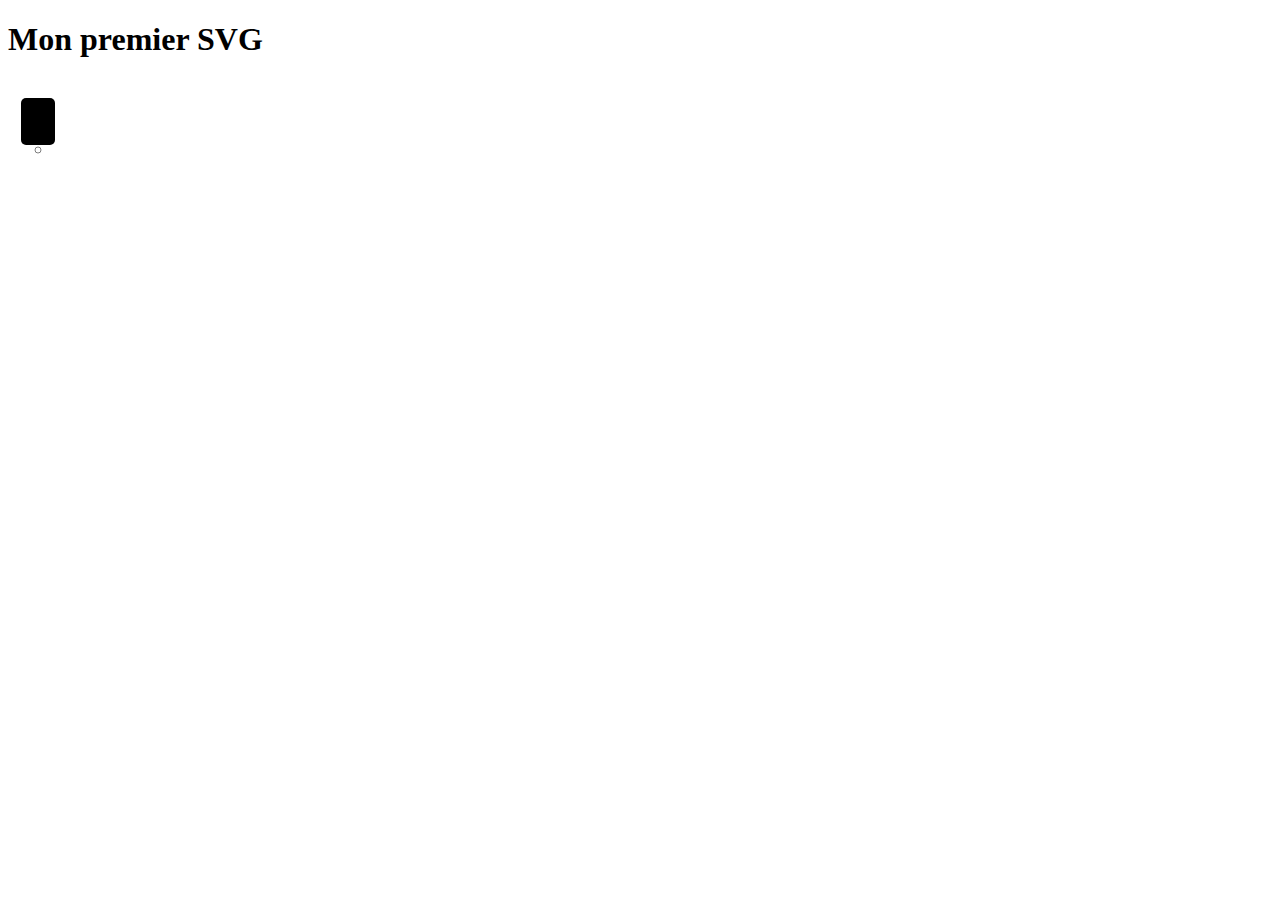
<file: n1-intro/n1-01-premier-svg/index.html>
<!DOCTYPE html>
<html lang="fr">
	<head>
		<meta charset="utf-8">
		<meta name="description" content="Description">
		<title>Premier SVG</title>
	</head>
	<body>
		<h1>
			Mon premier SVG
		</h1>
		<!-- intégrer ici le svg grâce à la balise img avec un alt vide -->
		<img src="./premier-svg.svg" alt="">
	</body>
</html>
</file>
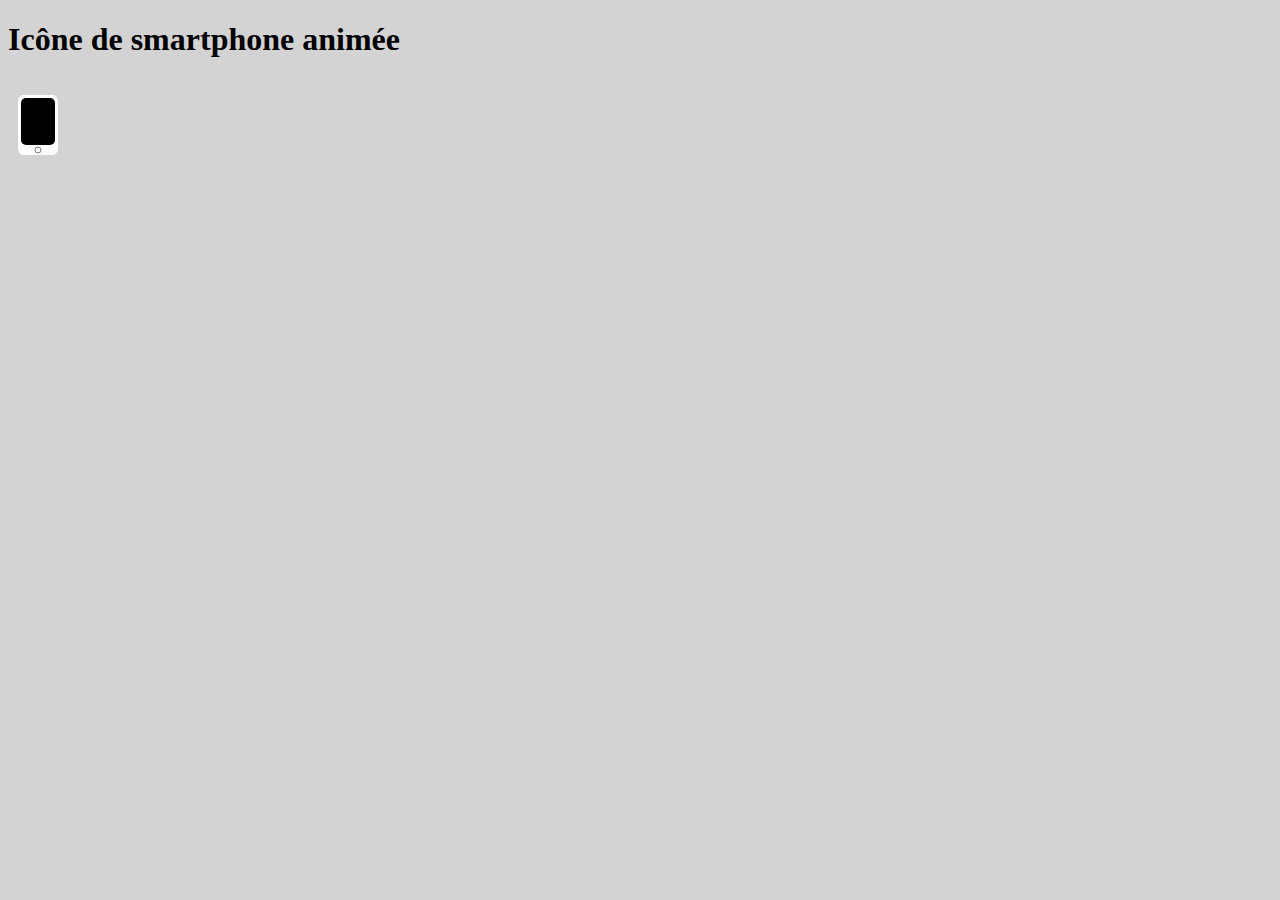
<file: n2-shapes/n2-02-animated-phone/index.html>
<!DOCTYPE html>
<html lang="fr">
<head>
	<meta charset="utf-8">
	<meta name="description" content="Description">
	<link rel="stylesheet" type="text/css" href="styles.css">
	<title>Icône de smartphone animée</title>
</head>
<body>
	<h1>Icône de smartphone animée</h1>
	<svg width="60" height="100"
		 xmlns="http://www.w3.org/2000/svg" version="1.1"
		 fill="white">
		<rect x="10" y="15" width="40" height="60" rx="5" ry="7"/>
		<rect x="13" y="18" width="34" height="47" rx="5" fill="black"/>
		<svg x="25" y="65" width="10" height="10">
			<circle cx="5" cy="5" r="3" fill="none" stroke="black" stroke-width="0.5"/>
		</svg>
	</svg>
	</body>
	</html>
</file>
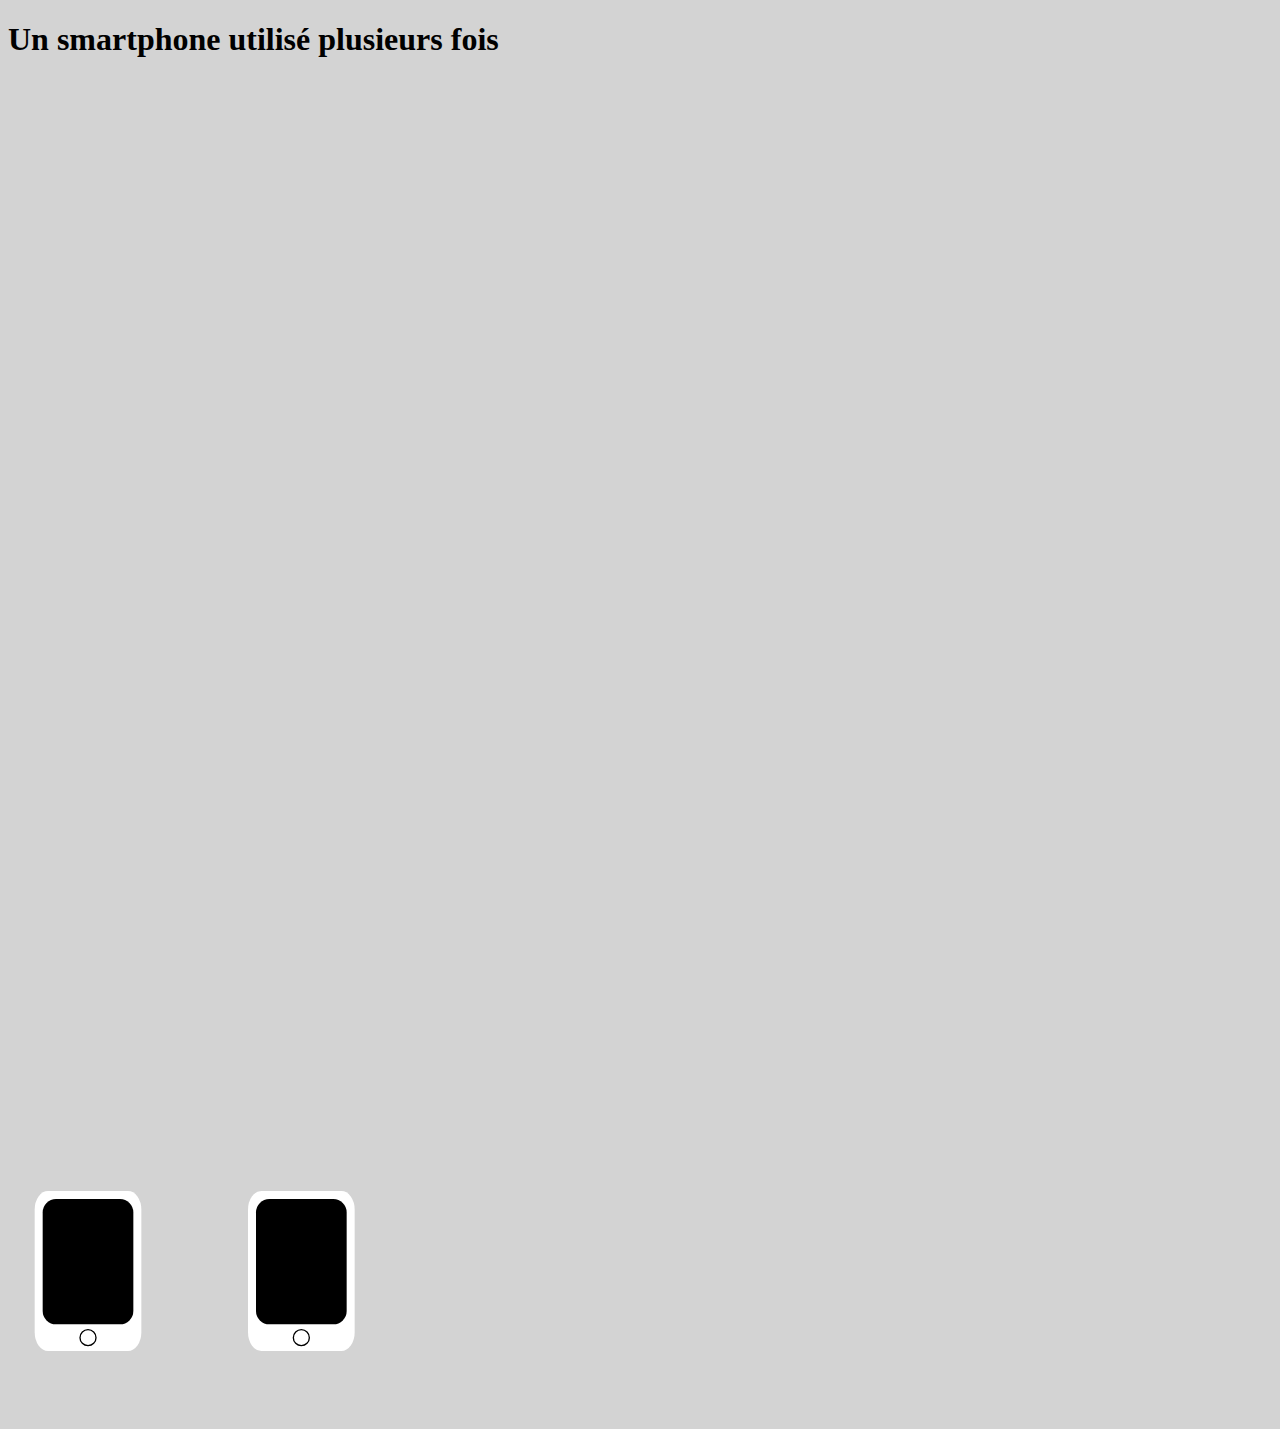
<file: n4-path-symbols-accessibility/n4-03-phone-multiple/index.html>
<!doctype html>
<html lang="fr">
<head>
    <meta charset="UTF-8">
    <meta name="viewport"
          content="width=device-width, user-scalable=no, initial-scale=1.0, maximum-scale=1.0, minimum-scale=1.0">
    <meta http-equiv="X-UA-Compatible" content="ie=edge">
    <title>Un smartphone utilisé plusieurs fois</title>
    <link href="styles.css" rel="stylesheet"/>
</head>
<body>
<h1>Un smartphone utilisé plusieurs fois</h1>

<svg xmlns="http://www.w3.org/2000/svg" version="1.1"
     fill="white" viewBox=" 0 0 60 100">
    <symbol id="phone">
        <rect x="10" y="15" width="40" height="60" rx="5" ry="7"/>
        <rect x="13" y="18" width="34" height="47" rx="5" class="screen"/>
        <svg x="25" y="65" width="10" height="10">
            <circle cx="5" cy="5" r="3"/>
        </svg>
    </symbol>
</svg>
<svg  xmlns="http://www.w3.org/2000/svg" version="1.1"
      fill="white" viewBox=" 0 0 240 100" xmlns="http://www.w3.org/1999/xhtml">
    <use href="#phone"/>
    <use href="#phone" x="80"/>
</svg>

<!-- Reprenez ici le code SVG de l’exercice n2-01-phone, nous allons le modifier en utilisant la technique des symboles et des occurrences pour réutiliser plusieurs fois l’icône du téléphone dans la page -->
<!-- 
	1. Rendez le SVG responsive et veillez à avoir toutes les propriétés de style dans le CSS
	2. Transformez-le en symbole
	3. Créez deux occurrences :
		- une pour l’afficher en petit ;
		- une pour l’afficher en grand.
 -->
</body>
</html>
</file>
<file: n2-shapes/n2-02-animated-phone/styles.css>
/* animez le téléphone pour que
- au survol du téléphone, le bouton de démarrage du téléphone pulse toutes les 2 secondes :
	- au départ il a sa taille ;
	- à la moitié du temps, il a la moitité de sa taille ;
	- à la fin, il revient à sa taille normale
Attention, le bouton doit rester centré !
*/
body{
    background-color: lightgrey;
}

circle:hover{
    animation: animating 2s infinite;
    transform-origin: center;
}

@keyframes animating {
    0%{transform: scale(1); }
    50% {transform: scale(0.5); }
    100%{transform: scale(1); }
}
</file>
<file: n4-path-symbols-accessibility/n4-03-phone-multiple/styles.css>
/* Reprenez la feuille de style de l’exercice n2-01-phone, nous allons la compléter */
/* 
	1. Masquez le symbole
	2. Dimensionnez le téléphone du haut à 10% de la taille de son parent
	3. Dimensionnez le téléphone du bas à 30% de la taille de son parent 
 */

body{
    background-color: lightgrey;
}

svg{
    width: 50vw;
    height: auto;
}

rect.screen{
    fill: black;
}

rect{
    fill: white;
}

circle{
    fill: white;
    stroke: black;
    stroke-width: 0.5;
}

circle:hover{
    animation: animating 2s infinite;
    transform-origin: center;
}

@keyframes animating {
    0%{transform: scale(1); }
    50% {transform: scale(0.5); }
    100%{transform: scale(1); }
}
</file>
